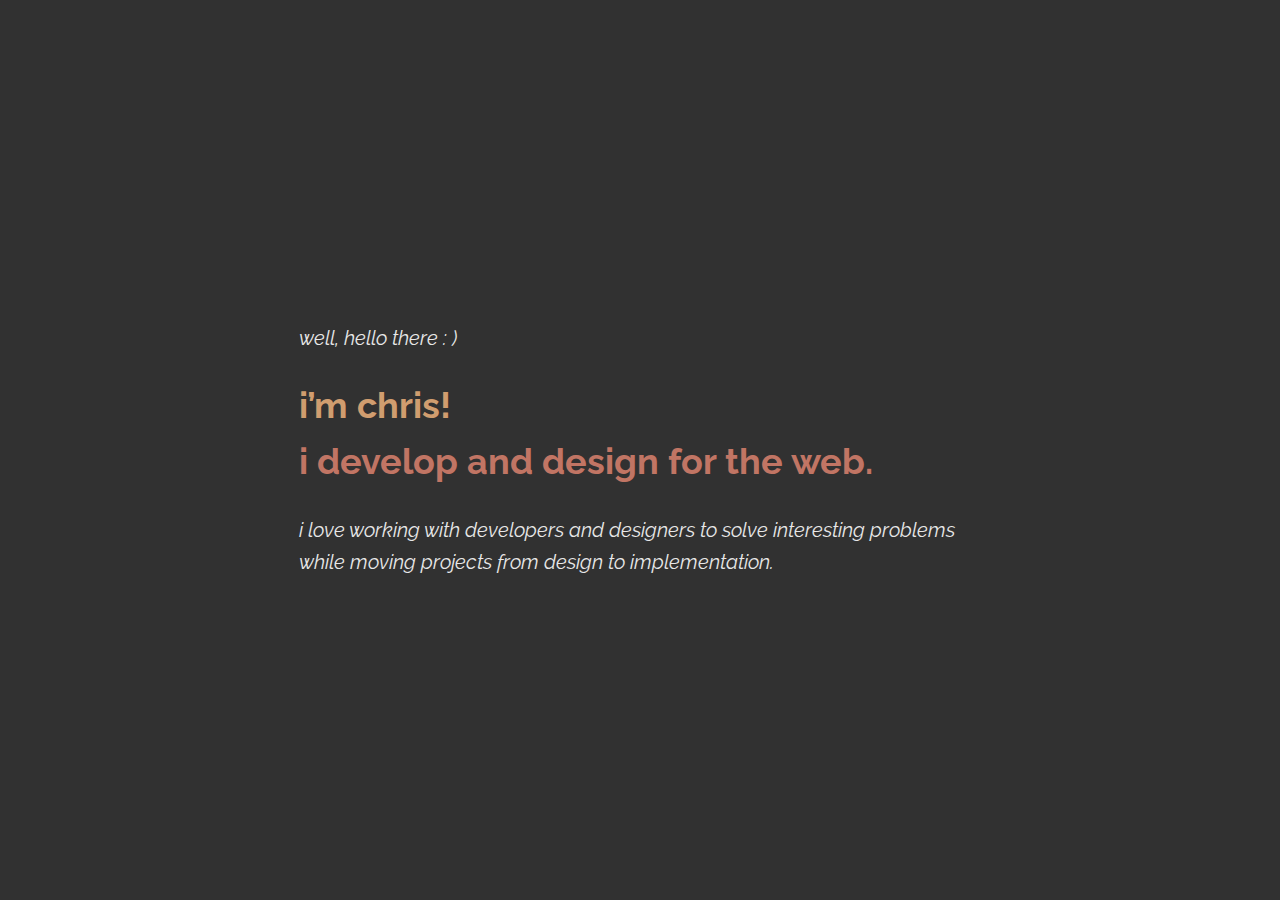
<file: index.html>
<!DOCTYPE html>
<html lang="en">
<head>
    <meta charset="utf-8"> 
    <meta name="viewport" content="width=device-width, initial-scale=1.0">

    <title>chris the dev - homepage</title>
    <meta name="description" content="the homepage of chris the dev">
    <meta name="og:image" content="[[meta image source]]">
    
    <!-- Favicon -->
    <link rel="shortcut icon" href="images/C-logo.png?v=1.1" type="image/x-icon">

    <link href="style.css" rel="stylesheet" type="text/css">
</head>
<body>
    <main>
        <section class="page-section intro-section">
            <div class="inner-column">
                <p>well, hello there : )</p>
                <h1>
                    <span>i’m chris!</span>
                    <span>i develop and design for the web.</span>
                </h1>
                <p>i love working with developers and designers to solve interesting problems while moving projects from design to implementation.</p>
            </div>
        </section>
        <section class="page-section contact-section">
            <div class="inner-column">

            </div>
        </section>
    </main>

</body>
</html>
</file>
<file: style.css>
@import url('https://fonts.googleapis.com/css2?family=Raleway:ital,wght@0,100;0,400;0,900;1,100;1,400&display=swap');

:root {
    --black: #313131;
    --white: #E8E8E8;
    --gray: #515051;
    --accent-orange: #D09D6F;
    --accent-red: #C17564;
    --green: #707970;
    --blue: #2B4755;
}

*,
*::before,
*::after {
    -webkit-box-sizing: border-box;
    box-sizing: border-box;
    margin: 0;
    padding: 0;
}

html {
    --14px: 0.875rem;
    --15px: 0.9375rem;
    --16px: 1rem;
    --17px: 1.0625rem;
    --18px: 1.125rem;
    --19px: 1.1875rem;
    --20px: 1.25rem;
    --21px: 1.3125rem;
    --36px: 2.25rem;
    --48px: 3rem;
}


body {
    line-height: 1.6;
    -webkit-font-smoothing: antialiased;
    font-family: 'Raleway', sans-serif;
    font-size: var(--18px);
    min-height: 100vh;
    background-color: var(--black);
}

picture {
    display: block;
}

picture img {
    display: block;
    width: 100%;
    height: auto;
}

input, button, textarea, select {
    font: inherit;
}

ol, ul {
    /* list-style: none; */
    padding: 8px 32px;
}

h1, h2, h3 {
    line-height: 1.1;
}

h1, 
h2,
h3,
h4,
h5,
h6,
p {
    overflow-wrap: break-word;
}

h1 {
    font-size: var(--36px);
}

p {
    color: var(--white);
}

a {
    display: block;
    text-decoration: none;
    color: var(--accent-red);
}

p a {
    display: inline;
    text-decoration: underline;
}

li {
    color: var(--white);
}


.inner-column {
    padding: 0px 16px;
    width: 100%;
    max-width: 65ch;
    margin: 0 auto;
}

h1 > span {
    display: block;
}

h1 > span:first-child {
    color: var(--accent-orange);
    font-size: var(--36px);
    margin-bottom: var(--16px);
}

h1 > span:last-child {
    color: var(--accent-red);
}

.intro-section .inner-column {
    display: flex;
    flex-direction: column;
    justify-content: center;
    height: 100vh;
    gap: 32px;
}

.intro-section p {
    font-size: var(--20px);
    font-style: italic;
}
</file>
